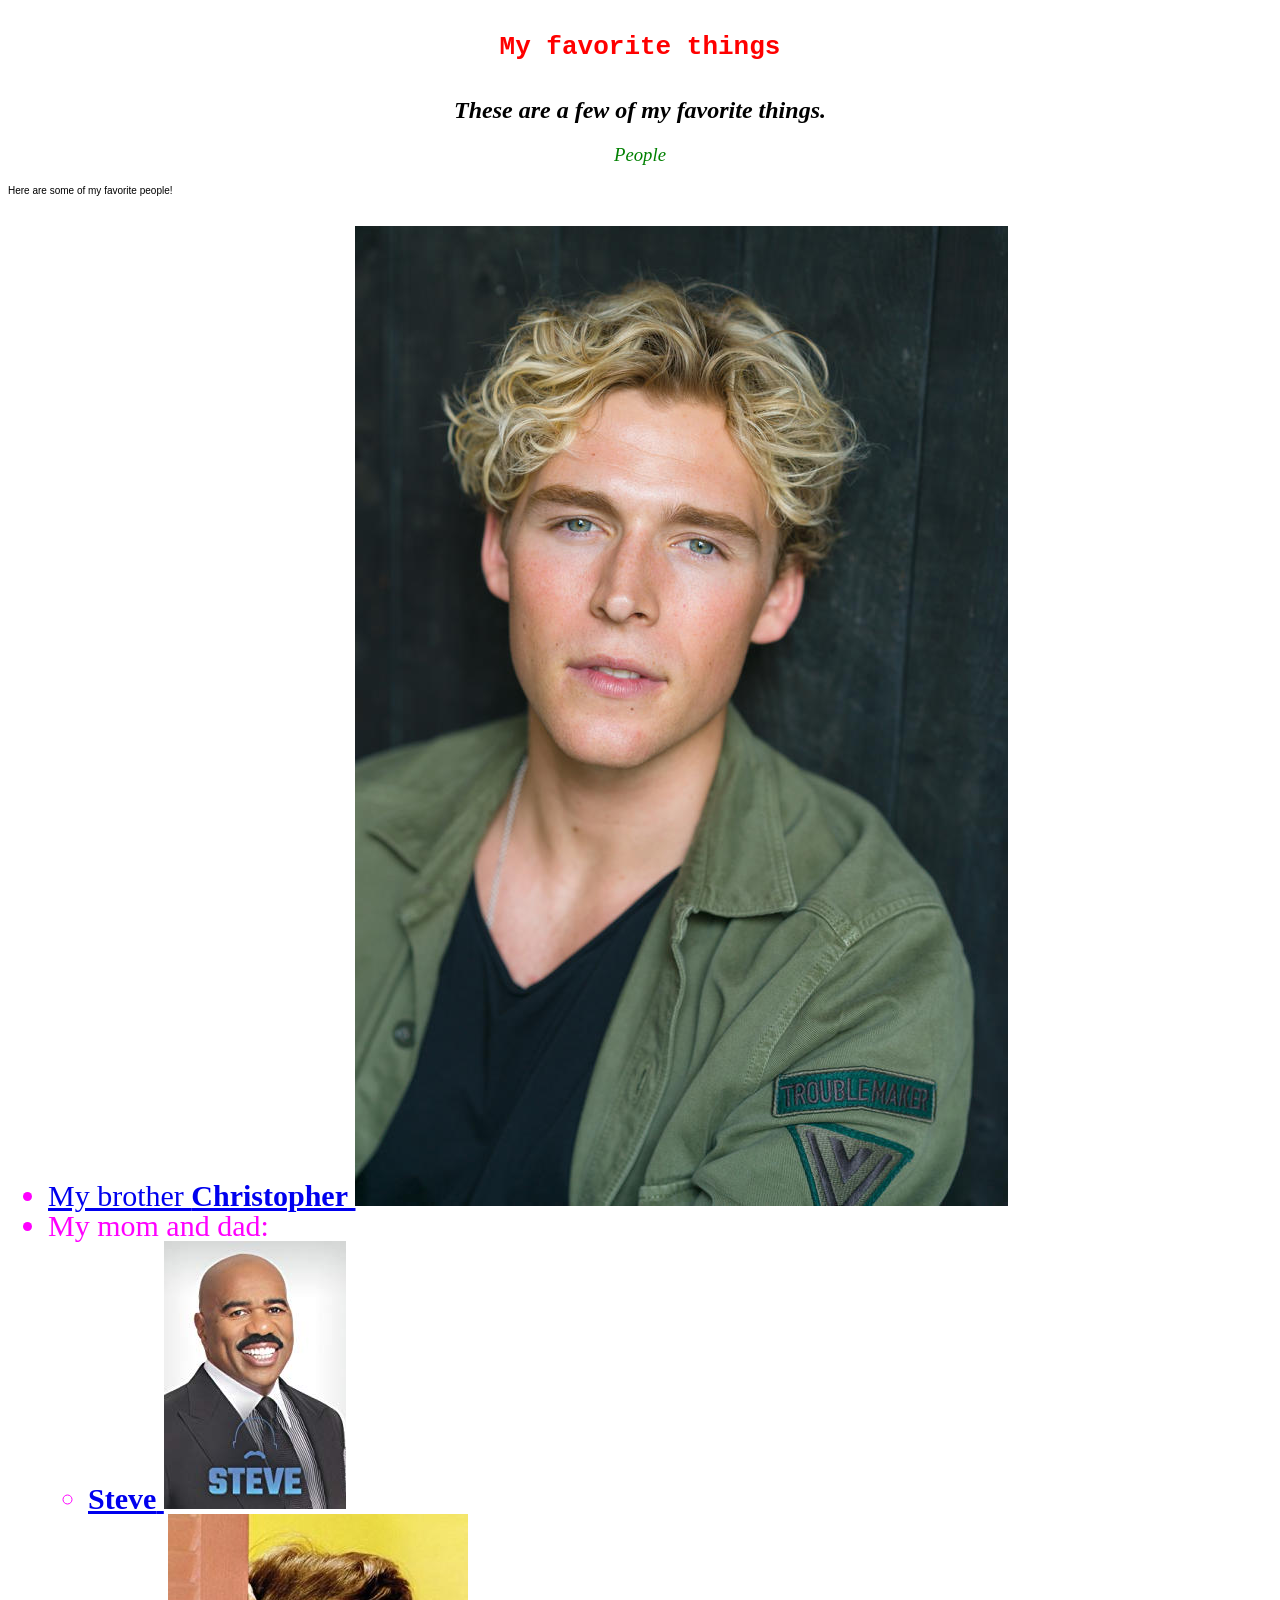
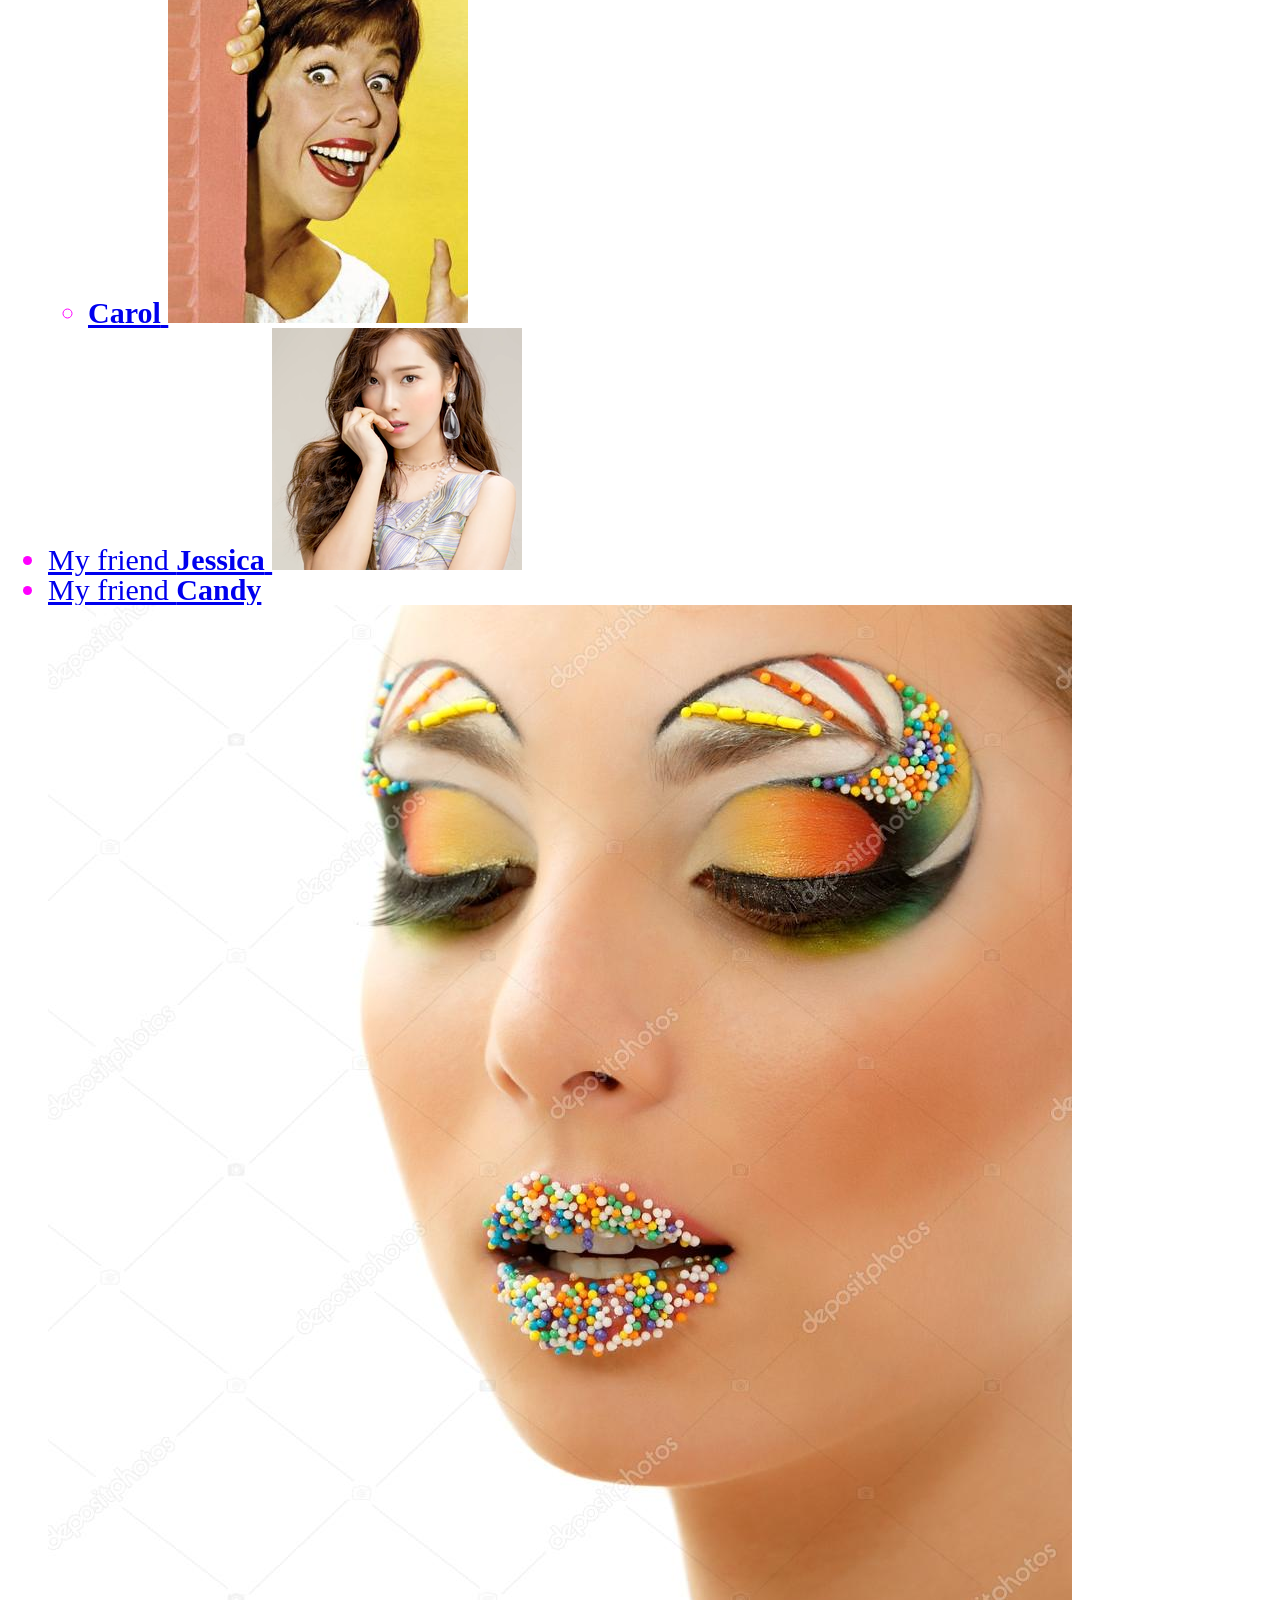
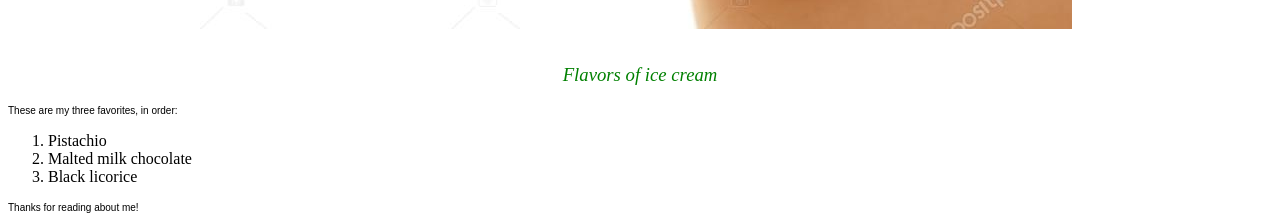
<file: index.html>
<!DOCTYPE html>
<html>
  <head>
    <link href="css/styles.css" rel="stylesheet" type="text/css">
    <title>Michael's favorite things</title>
  </head>
  <body>
    <h1>My favorite things</h1>
    <h2>These are a few of my favorite things.</h2>
    <!--
      TODO: Come up with a DRY way to generate these line items
    -->
    <h3>People</h3>
    <p>Here are some of my favorite people!</p>
    <ul>
      <li>
        <a href ="https://www.christopher.com">
          My brother <strong>Christopher</strong>
          <img src="img/christopher.jpg" alt="A picture of Christopher">
        </a>
      </li>
      <li>My mom and dad:
        <ul>
          <li>
            <a href ="https://www.steve.com">
              <strong>Steve</strong>
              <img src="img/steve.jpg" alt="A picture of Steve">
            </a>
          </li>
          <li>
            <a href="https://www.carol.com">
              <strong>Carol</strong>
              <img src="img/carol.jpg" alt="A picture of Carol">
            </a>
          </li>
        </ul>
      </li>
      <li>
        <a href="https://www.jessica.com">
          My friend <strong>Jessica</strong>
          <img src="img/jessica.jpg" alt="A picture of Jessica">
        </a>
      </li>
      <li>
          <a href="https://www.candy.com">
            My friend <strong>Candy</strong>
            <img src="img/candy.jpg" alt="A picture of Candy">
          </a>
      </li>
    </ul>

    <h3>Flavors of ice cream</h3>
    <p>These are my three favorites, in order:</p>
    <ol>
      <li>Pistachio</li>
      <li>Malted milk chocolate</li>
      <li>Black licorice</li>
    </ol>

    <p>Thanks for reading about me!</p>
  </body>
</html>
</file>
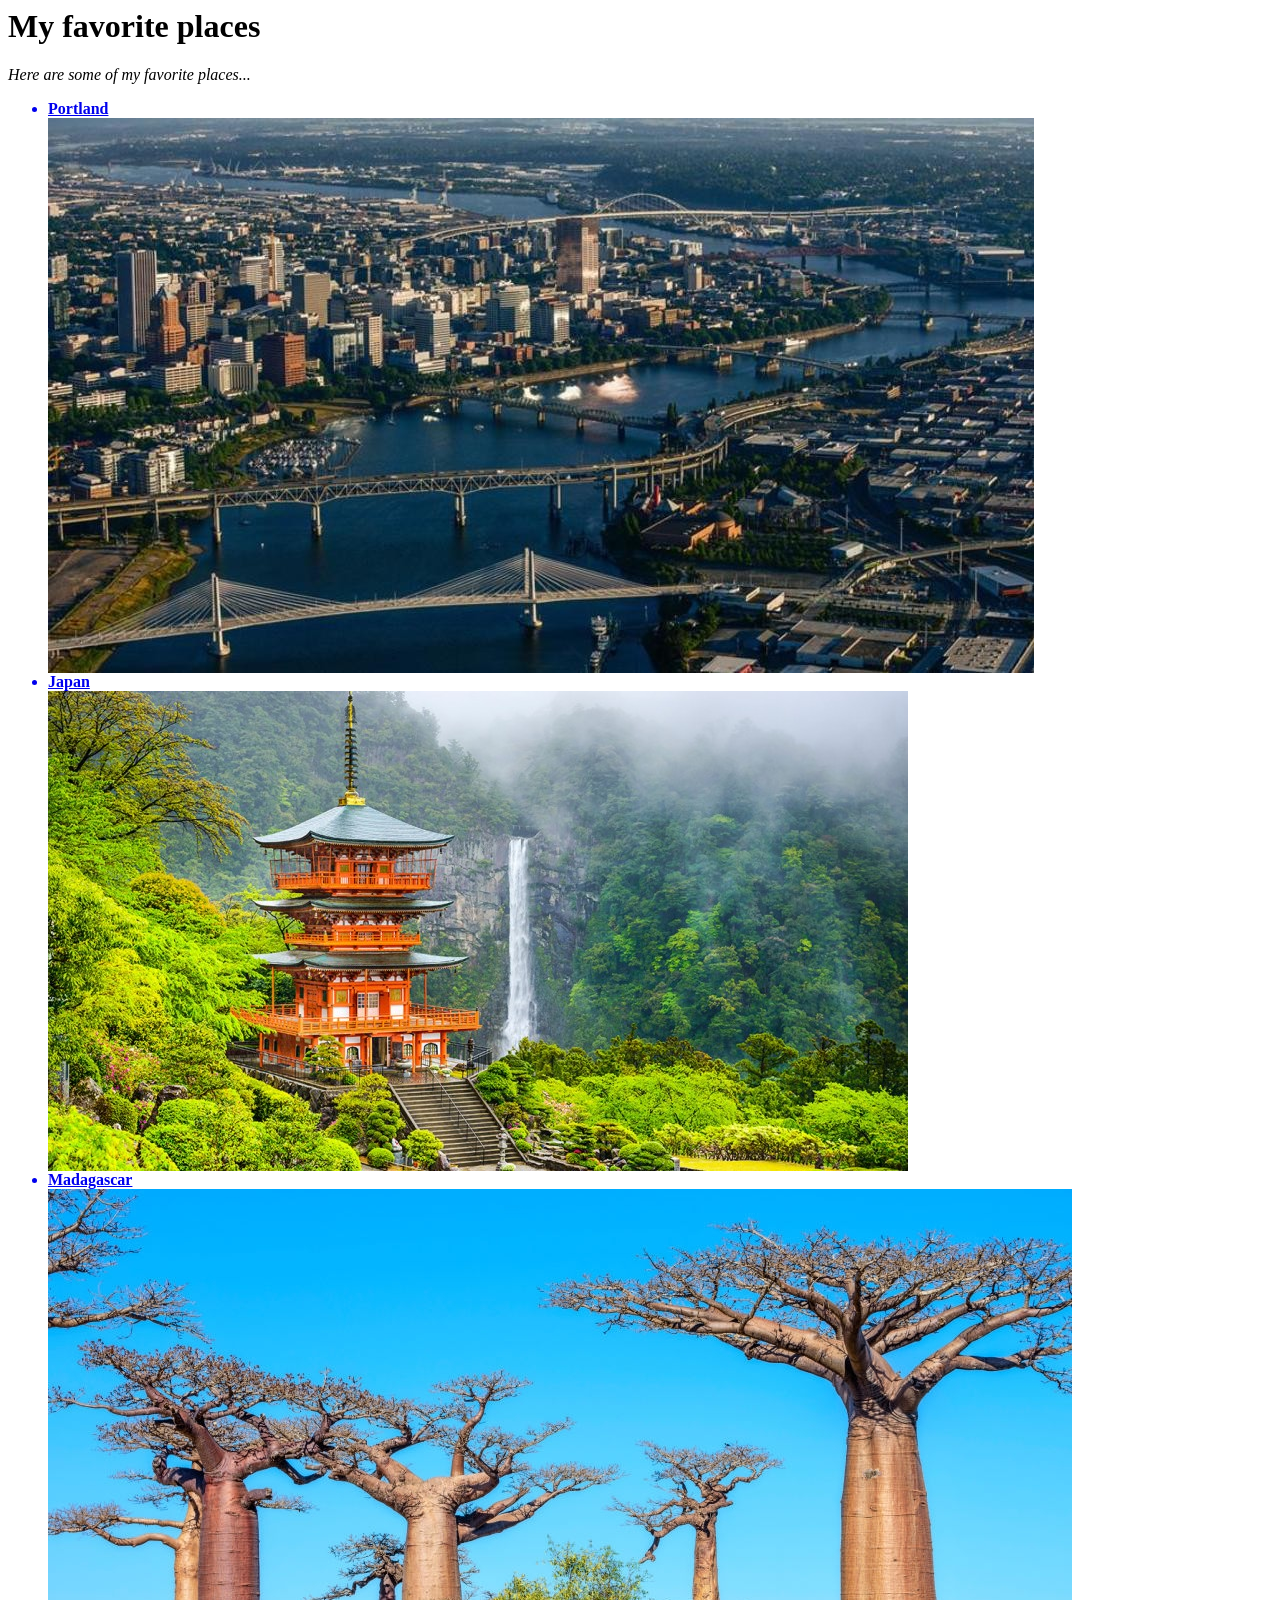
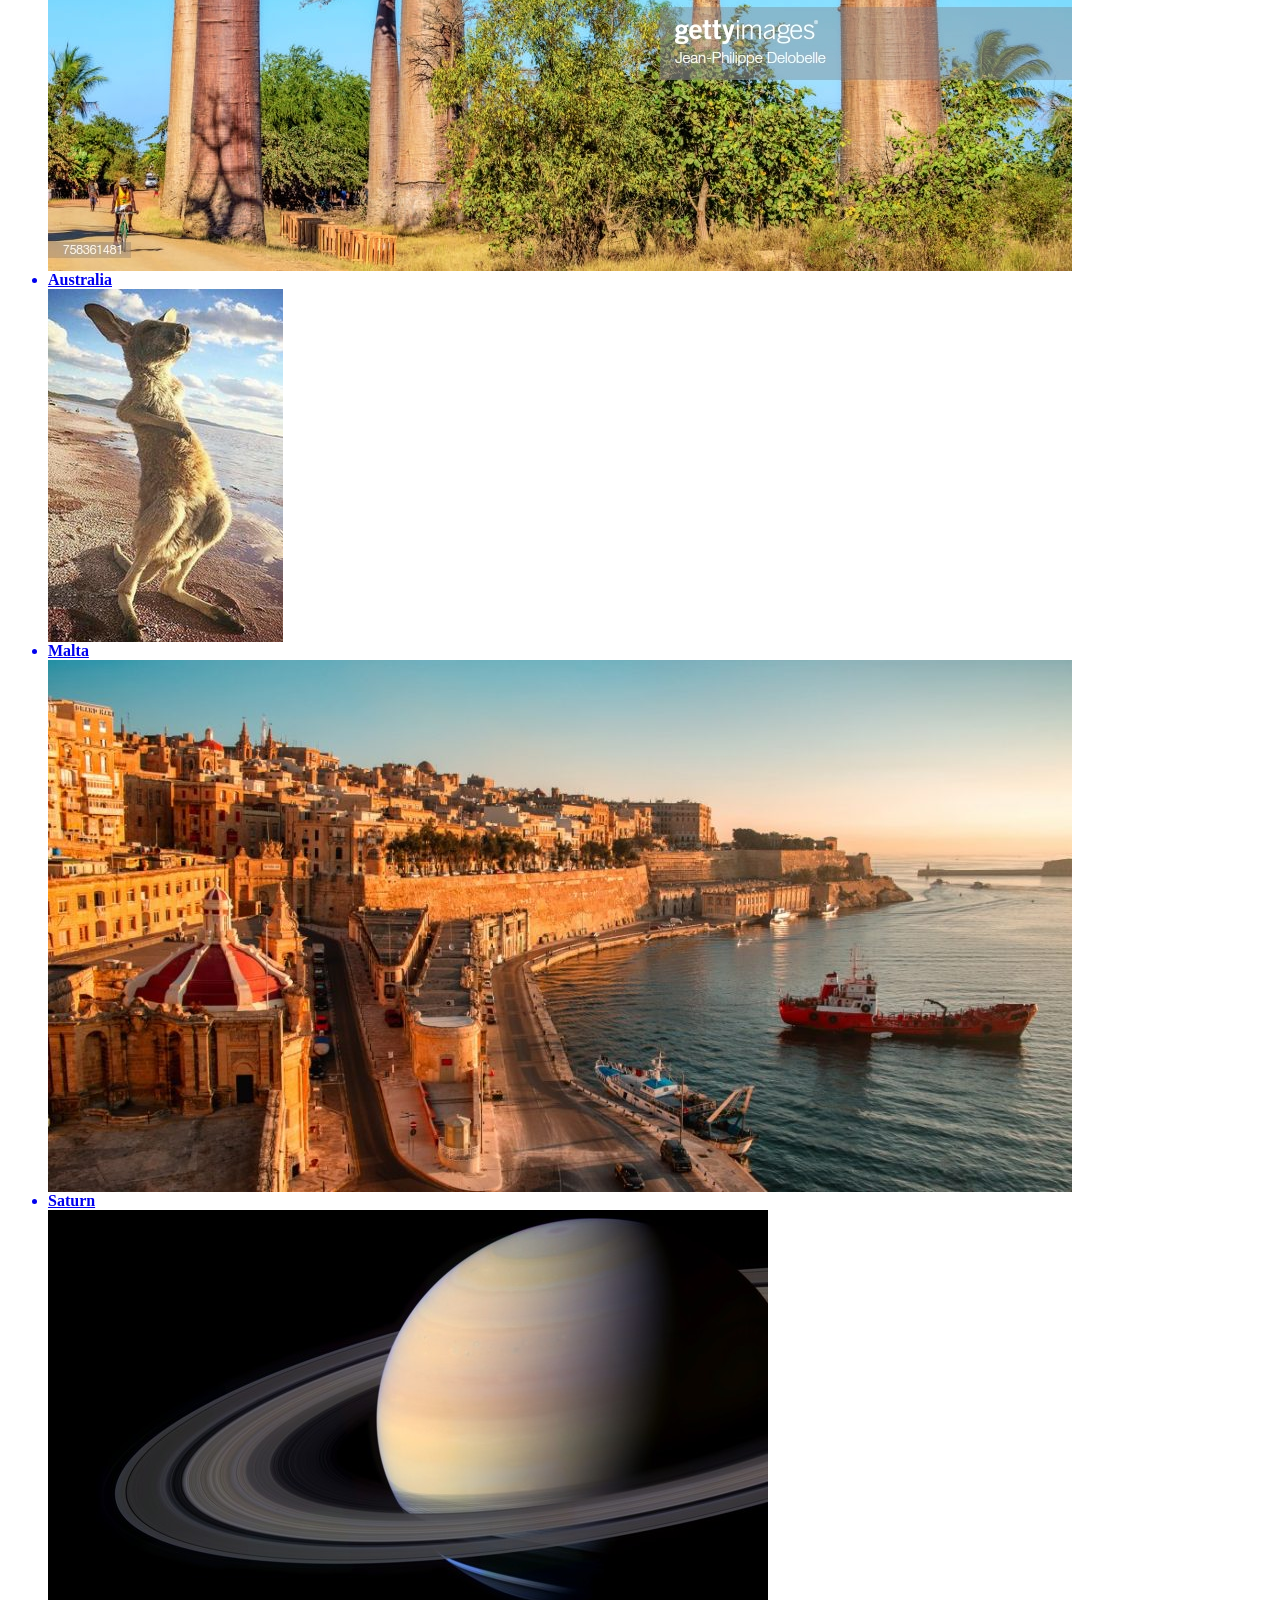
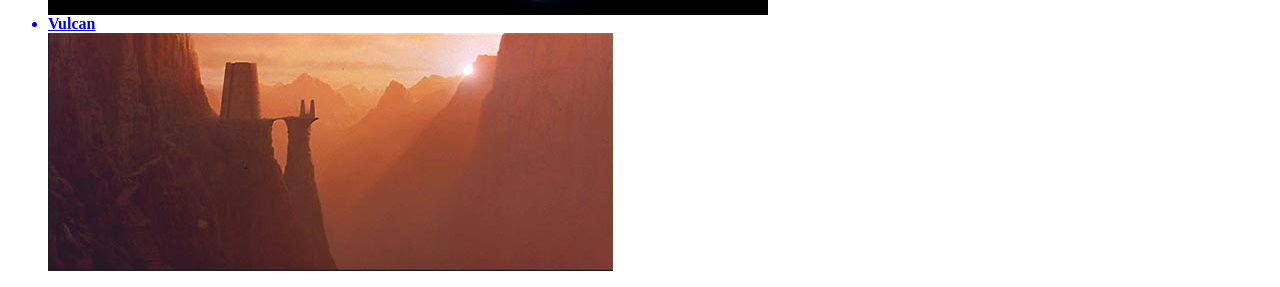
<file: favorite-places.html>
<! DOCTYPE html>
<html>
  <head>
    <link href="css/places.css" rel="stylesheet" type ="text/css">
    <title>Favorite places</title>
  </head>

  <body>
    <h1>My favorite places</h1>
      <p><em>Here are some of my favorite places...</em></p>

      <ul>
        <a href="https://www.travelportland.com/">
          <li><strong>Portland</strong></li>
          <img src="img/portland.jpg" alt="A picture of Portland">
        </a>

        <a href="https://www.japan.travel/en/">
          <li><strong>Japan</strong></li>
          <img src="img/japan.jpg" alt="A picture of a Japanese pagoda and waterfall">
        </a>

        <a href="https://www.lonelyplanet.com/madagascar">
          <li><strong>Madagascar</strong></li>
          <img src="img/madagascar.jpg" alt="A picture of baobab trees in Madagascar">
        </a>

        <a href="https://www.australia.com/en-us">
          <li><strong>Australia</strong></li>
          <img src="img/australia.jpg" alt="A picture of a cute little kangaroo on the beach">
        </a>

        <a href="https://www.visitmalta.com/en/home">
          <li><strong>Malta</strong></li>
          <img src="img/malta.jpg" alt="A picture of Malta and the ocean">
        </a>

        <a href="https://sites.google.com/site/thebestplaceinspacesaturn101/attractions">
          <li><strong>Saturn</strong></li>
          <img src="img/saturn.jpg" alt="A picture of Saturn">
        </a>

        <a href="http://www.vulcantourism.com/">
          <li><strong>Vulcan</strong></li>
          <img src="img/searchforspock.jpg" alt="A picure of the Temple of Mount Seleya on Vulcan">
        </a>
      </ul>

  </body>
</file>
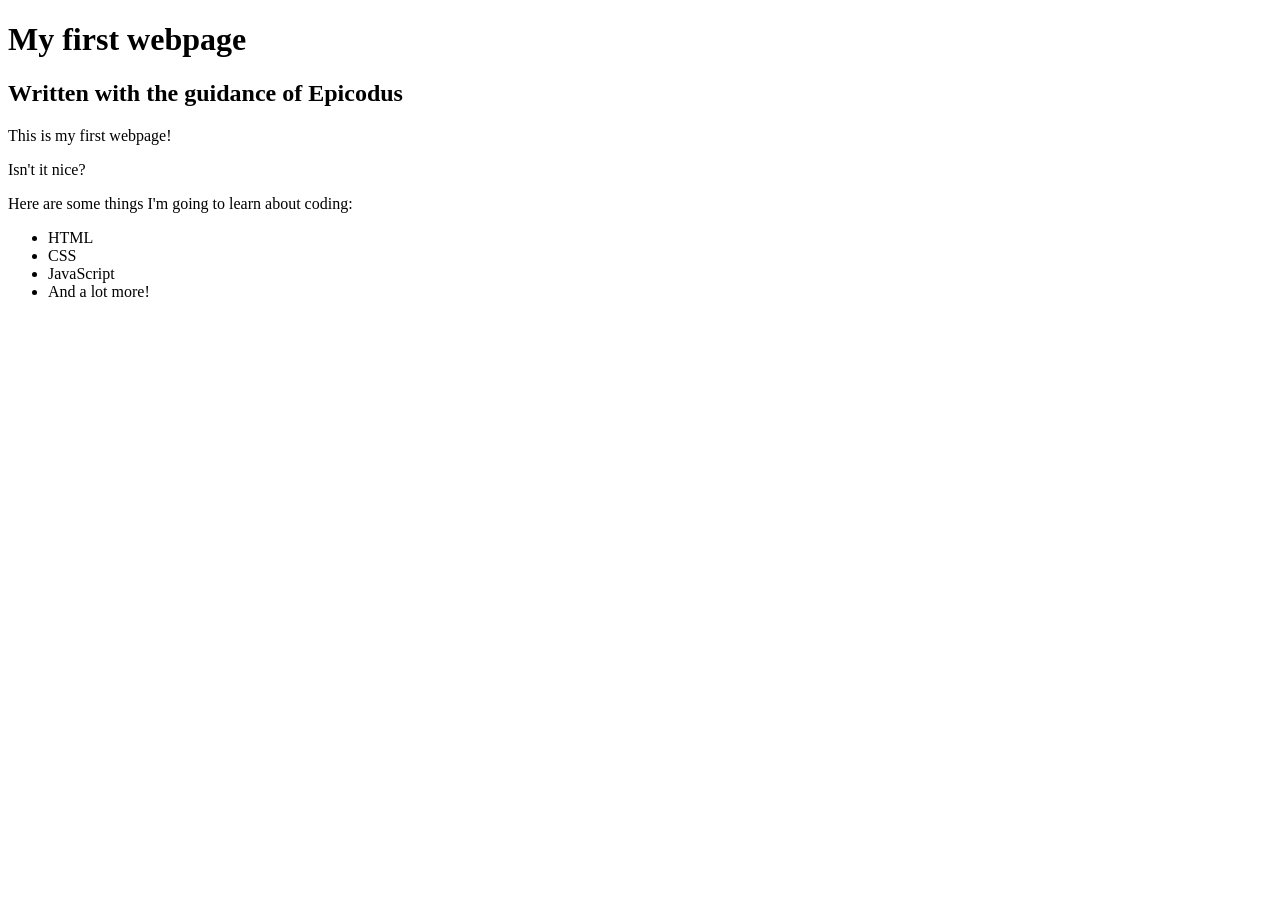
<file: my-first-webpage.html>
<!DOCTYPE html>
<html>
  <head>
    <title>Web page #1!</title>
  </head>
  <body>
    <h1>My first webpage</h1>
    <h2>Written with the guidance of Epicodus</h2>

    <p>This is my first webpage!</p>
    <p>Isn't it nice?</p>

    <p>Here are some things I'm going to learn about coding:</p>
    <ul>
      <li>HTML</li>
      <li>CSS</li>
      <li>JavaScript</li>
      <li>And a lot more!</li>
    </ul>
  </body>
</html>
</file>
<file: css/styles.css>
h1 {
  color: red;
  text-align: center;
  line-height: 60px;
  font-family: monospace;
}

h2 {
  font-style: italic;
  text-align: center
}

h3 {
  color: green;
  text-align: center;
  font-style: oblique;
  font-weight: lighter;
}

p {font-family: sans-serif;
  font-size: 10px;
}

ul {
  font-size: 30px;
  line-height: 30px;
  font-style: normal;
  color: magenta;

}
</file>
<file: css/places.css>
}
</file>
